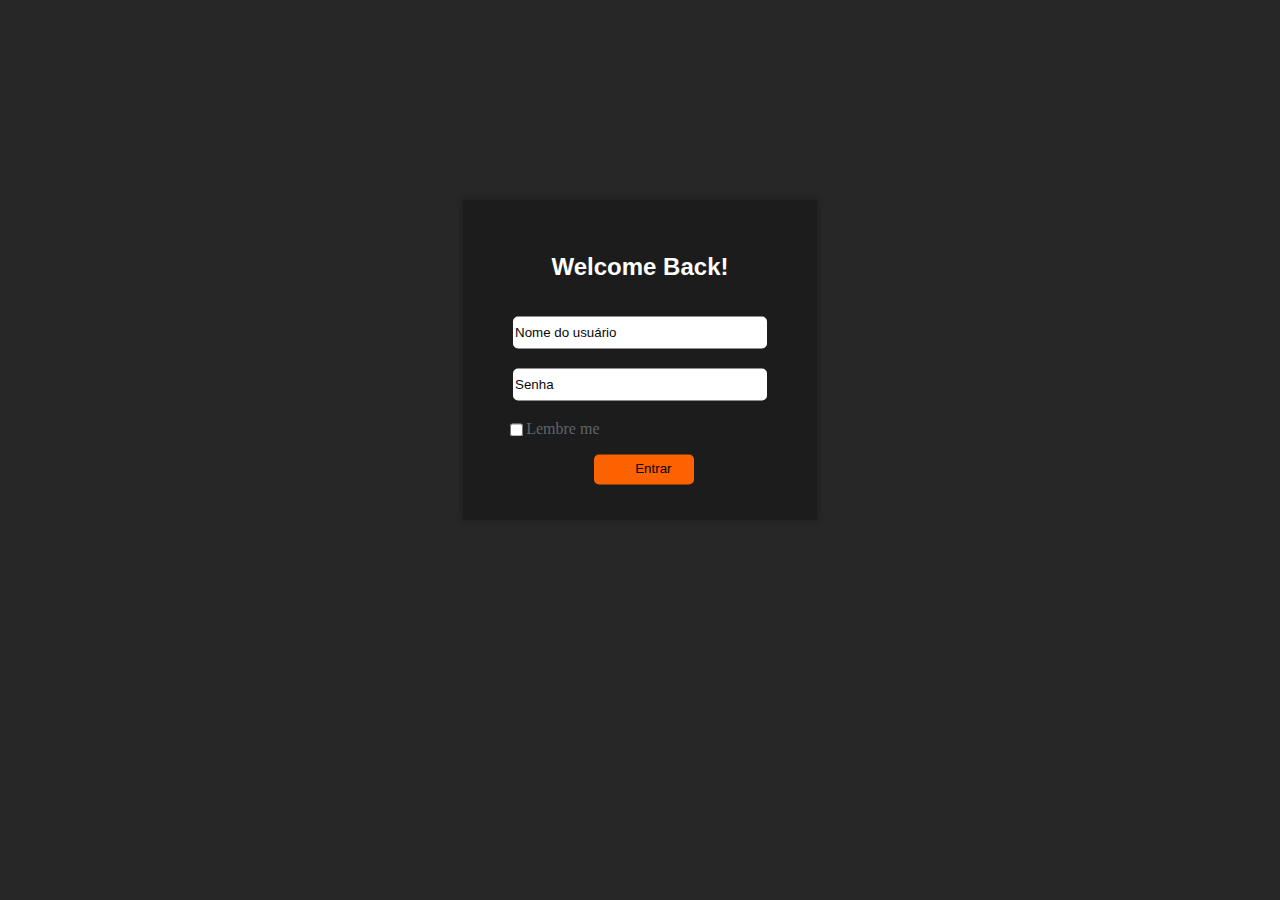
<file: Index.html>
<!DOCTYPE html>
<html lang="pt-BR">
<head>
    <meta charset="UTF-8">
    <meta name="viewport" content="width=device-width, initial-scale=1.0">
    <title>Iniciar Sessão</title>
    <link rel="stylesheet" href="style/Index.css">
</head>
<body>
   <form class="container">
            <h2>Welcome Back!</h2>
            <input id="user" class="texto" type="text" placeholder="Nome do usuário">
            <input id="password" class="texto" type="password" placeholder="Senha">
            <div id="caixa-texto">
                <input type="checkbox" name="sas" id="check-box" >
                <label for="check-box">Lembre me</label>
            </div>
            <input type="submit" value="Entrar" id="login_btn">
   </form>

<script src="script/Index.js"></script>
</body>
</html>
</file>
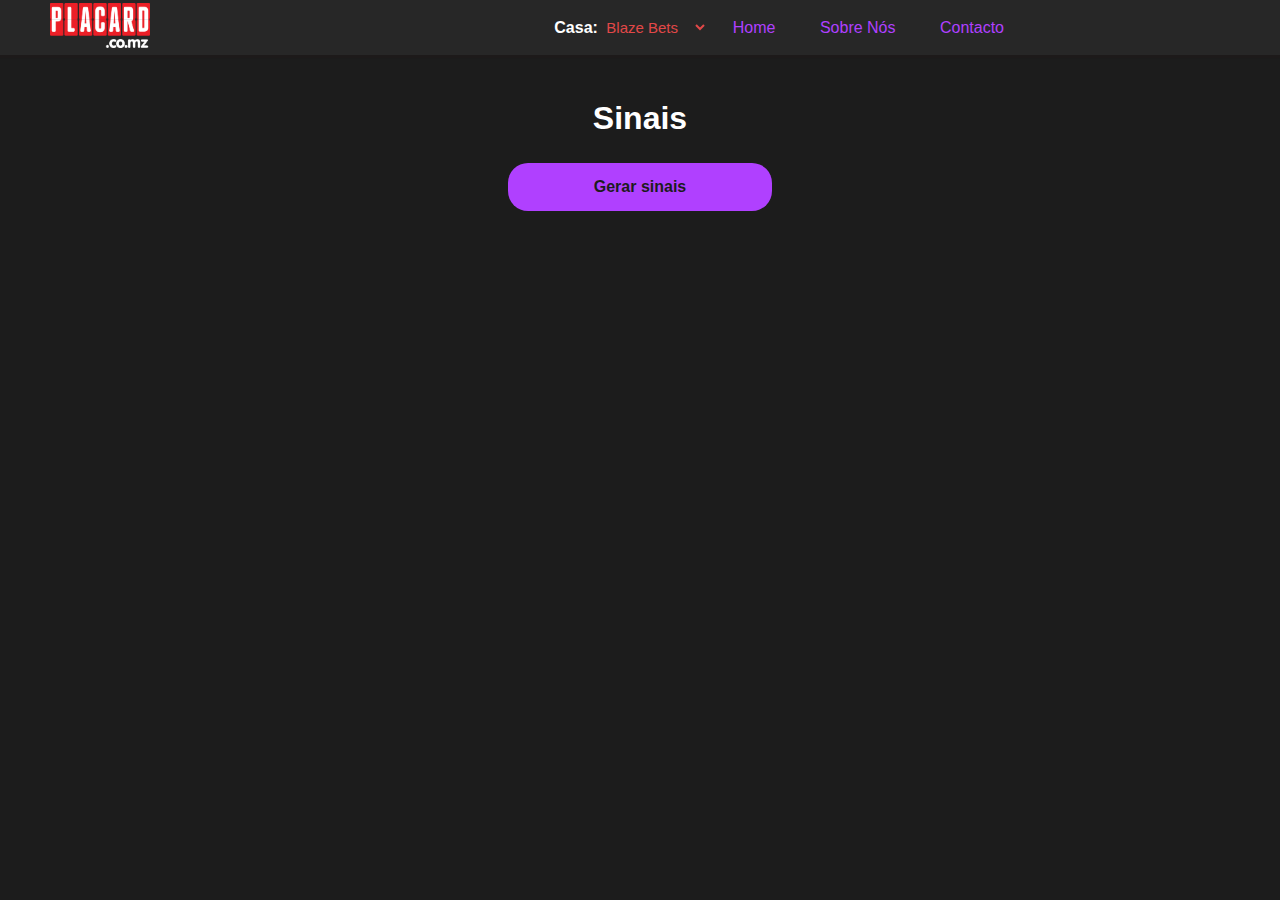
<file: Sinais.html>
<!DOCTYPE html>
<html lang="pt-br">
<head>
  <meta charset="UTF-8">
  <meta name="viewport" content="width=device-width, initial-scale=1.0">
  <title id="titulo">Signals Generator By Blaze</title>
</head>
<link rel="stylesheet" href="style/Sinais.css">
<body id="body">
  <!--HEADER-->
<div class="header" id="header">
    <button class="btn_menu_header" id="btn_menu">
      <svg xmlns="http://www.w3.org/2000/svg" width="25" height="25" fill="currentColor" class="bi bi-list" viewBox="0 0 16 16">
        <path fill-rule="evenodd" d="M2.5 12a.5.5 0 0 1 .5-.5h10a.5.5 0 0 1 0 1H3a.5.5 0 0 1-.5-.5zm0-4a.5.5 0 0 1 .5-.5h10a.5.5 0 0 1 0 1H3a.5.5 0 0 1-.5-.5zm0-4a.5.5 0 0 1 .5-.5h10a.5.5 0 0 1 0 1H3a.5.5 0 0 1-.5-.5z"/>
      </svg>
    </button>
  <div class="logo_header">
    <img src="images/Placard-Bet.png" alt="Logo" id="logotipo"> <!--Logotipo do Cabeçalho-->
  </div>
  <div class="navigation_header" id="navigation_header">
    <nav>
        <button class="btn_menu_header">
          <div id="btn_menu_clicked">
            <svg xmlns="http://www.w3.org/2000/svg" width="25" height="25" fill="currentColor" class="bi bi-list-nested" viewBox="0 0 16 16">
              <path fill-rule="evenodd" d="M4.5 11.5A.5.5 0 0 1 5 11h10a.5.5 0 0 1 0 1H5a.5.5 0 0 1-.5-.5zm-2-4A.5.5 0 0 1 3 7h10a.5.5 0 0 1 0 1H3a.5.5 0 0 1-.5-.5zm-2-4A.5.5 0 0 1 1 3h10a.5.5 0 0 1 0 1H1a.5.5 0 0 1-.5-.5z"/>
            </svg>
          </div>
        </button>
        <label for="bet_option">Casa:</label>
        <select name="" id="bet_option">
          <option value="" selected>Blaze Bets</option>
          <option value="888bet">888 Bets</option>
          <option value="elephantbet">Elephant Bet</option>
          <option value="olabet">Ola Bet</option>
          <option value="placard">Placard</option>
          <option value="premierbet" >Premier Bet</option>
        </select>
      <a href="#" class="cor" >Home</a>
      <a href="Sobre-nos.html" class="cor">Sobre Nós</a>
      <a href="https://wa.link/fmkgps" target="_blank" class="cor">Contacto</a>
    </nav>
  </div>
</div>
<!--FIM HEADER-->

<!--CONTENT-->
<div class="content"  id="content">
<h1>Sinais</h1>
<div  class="btn_gerarsinais" id="btn_gerarsinais">
<p>Gerar sinais</p>
  </div>
</div>
<!--FIM CONTENT-->
<div id="sinais">
<!--APARTIR DAQUI É JAVASCRIPT FILHO!!-->
</div>
<script src="script/Sinais.js"></script>
</body>
</html>
</file>
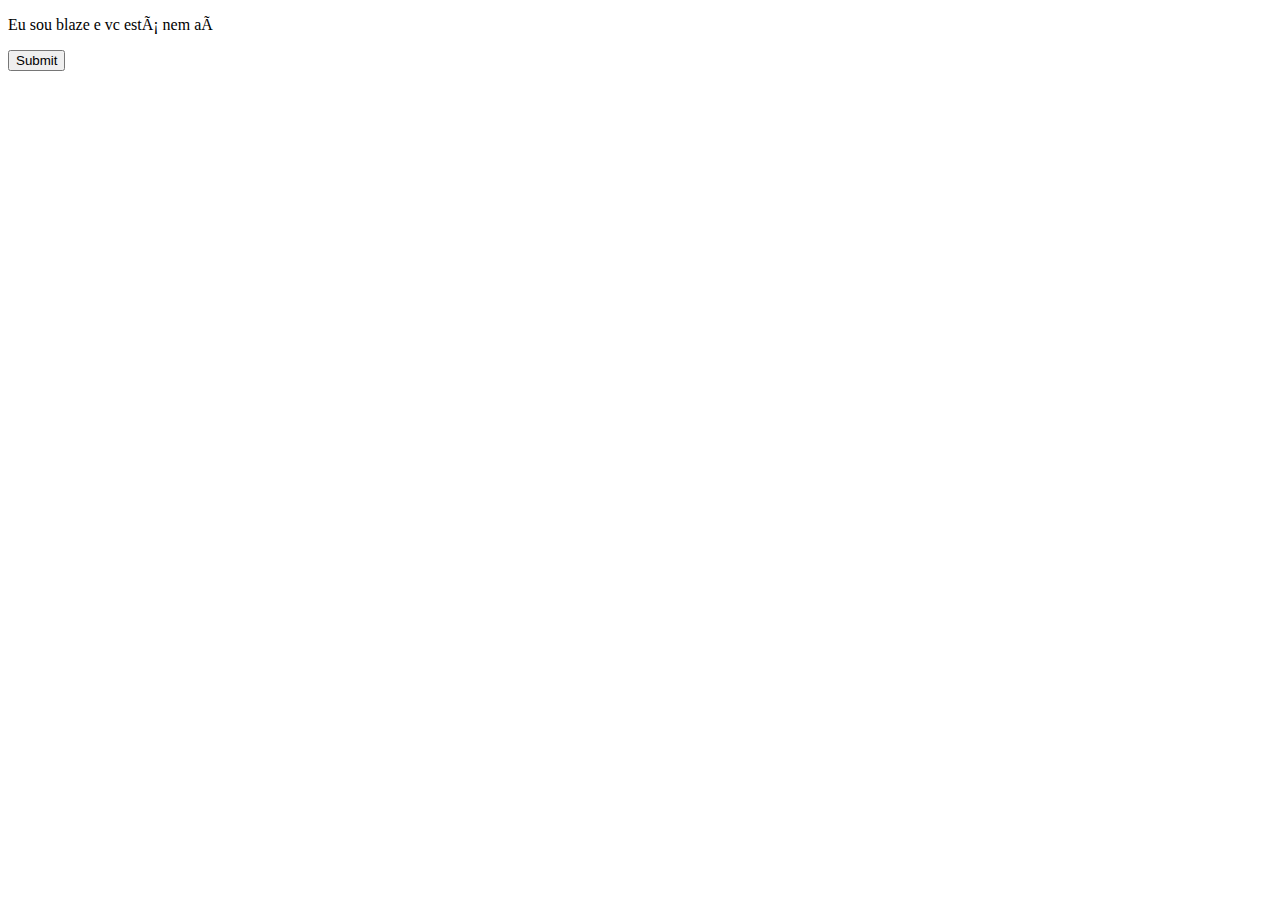
<file: Sobre-nos.html>
<!DOCTYPE html>
<html lang="pt-br>
<head>
    <meta charset="UTF-8">
    <meta name="viewport" content="width=device-width, initial-scale=1.0">
    <title>Sobre Blaze</title>
</head>
<body>
    <p>Eu sou blaze e vc está nem aí</p>
    <input id="Voltar" type="submit" placeholder="Voltar">
    <script>
        var voltar = document.getElementById("Voltar");
        voltar.addEventListener("click",()=>{
            location.href = "Sinais.html"
        })
    </script>
</body>
</html>
</file>
<file: style/Index.css>
body{
    background-color:#272727;
    color: white;
    font-family: ebrima;
}
form{
    background-color: #1c1c1c;
    position: absolute;
    left: 50%;
    top: 40%;
    transform: translate(-50%,-50%);
    box-shadow: 0px 0px 6px 2px #00000030;
}
form h2{
    margin-top: 15%;
    margin-bottom: 10%;
    text-align: center;
    font-family: 'Segoe UI', Tahoma, Geneva, Verdana, sans-serif;
}
#caixa-texto{
    display: flex;
    margin-left: 12.2%;
    margin-bottom: 4%;
    color: #5C656E;
}
/**
 *ajuda
 */
.container input[type="checkbox"]{
    color: #5C656E;
}
.container input{
    display: flex;
    background-color:#ffffff;
    border-color: #527A96;
    border-radius: 5px;
    border-style: none;
    color: #5d87a5;
}
.container input:focus{
    outline: none;
}
.container input::placeholder{
    color:#080808;
}
.container input[type="submit"]:hover{
    background-color: #c24e07;
}

.container input[type="submit"]{
    width: 100px;
    height: 30px;
    margin-left: 37%;
    margin-bottom: 10%;
    color: #000000;
    border-style: none;
    border-radius: 5px;
    background-color: #FC6200;
    padding-left: 7%;
}
.texto{
    width: 250px;
    height: 30px;
    margin: 20px 50px;

}
</file>
<file: style/Sinais.css>
*{
    margin: 0;
    padding: 0;
}
:root{
 --color-white:#ffff;
 --color-dark1:#414141;
 --color-dark2:#343434;
 --color-dark3:#2d2d2d;
 --color-dark4:#272727;
 --color-dark5:#1c1c1c;
 --color-purple:#b040ff;
 --color-purple2:#8832c5;
}
a{text-decoration: none;}
body{
    font-family: Arial, Helvetica, sans-serif;
    background-color: var(--color-dark5);
    color: var(--color-white);
    transition: 1s;
}
.logo_header img{
    width: 100px;
    margin-left: 50%;
    transition: 2s;
}
label{
 font-weight: bold;
}

.header,
.navigation_header{
    display: flex;
    align-items: center;
    flex-direction: row;
}
.header{
    background-color: var(--color-dark4);
    box-shadow: 0px 0px 1px 3px rgb(29, 26, 26);
    height: 55px;
    justify-content: space-between;
    padding-right: 20%;
    transition: 2s;
}
.navigation_header{
    gap: 3cm;
    z-index: 2;
}
.navigation_header a{
    padding: 0 20px;
    color: var(--color-purple);
    transition: 100ms;
    border-radius: 8px;
}
.navigation_header a:hover{
    padding: 8px 20px;
}

.header_hover:hover{
    background-color: var(--color-purple);
    color: var(--color-white);
}

.content{
    text-align: center;
    padding-top: 45px;
    transition: 2s;
}

.btn_gerarsinais{
    padding: 15px 20px;
    margin: 2% 39.7%;
    background-color:var(--color-purple);
    border-radius: 20px;
    color: #1c1c1c;
    font-weight: bold;
    transition: 250ms;
}
.btn_gerarsinais:hover{
cursor: pointer;
color: var(--color-white);
background-color: var(--color-purple2);
}
.btn_menu_header{
    background-color: transparent;
    border-style: none;
    color: var(--color-white);
    cursor: pointer;
    width: 20px;
    display: none;
}
@media screen  and (max-width: 768px){
    .btn_menu_header{
        display: block;
        margin-left: 5%;
    }
    .navigation_header{
        position: absolute;
        flex-direction: column;
        background-color: var(--color-dark2);
        top: 0;
        height: 100%;
        width: 15em;
        padding: 1em;
        margin-left: -100vw;
        animation-duration: 1s;
        animation-timing-function: cubic-bezier(0.075, 0.82, 0.165, 1);
        transition: 1s;
    }
}

#bet_option{
    background-color: transparent;
    color: rgb(226, 72, 72);
    border-style: none;
    font-size: 15px;
    transition: 100ms;
}
#bet_option:hover{
    cursor: pointer;
    border-radius: 8px;
    padding: 4px 0px;
    background-color: rgb(226, 72, 72);
    color: var(--color-white);
}
#bet_option:focus{
    outline: none;
    
}

.sinal{
    display: flex;
    flex-direction: column;
    align-items: center;
    border-radius: 20px;
    padding: 10px;
    margin: 10px;
    width: 140px;
    font-size: 17px;
    transition: 200ms;
}
.sinal:hover{
    color: var(--color-dark4);
    background-color: var(--color-purple2);
}
#sinais{
    display: grid;
    grid-template-columns: repeat(5,2fr);
    justify-content: center;
}

.cor_rosa{
    background-color: #ff1493;
}
.cor_roxo{
    background-color: purple;
}
.cor_azul{
    background-color: rgb(39, 39, 245);
}

.multiplicador{
    margin-top: 10px;
}
</file>
